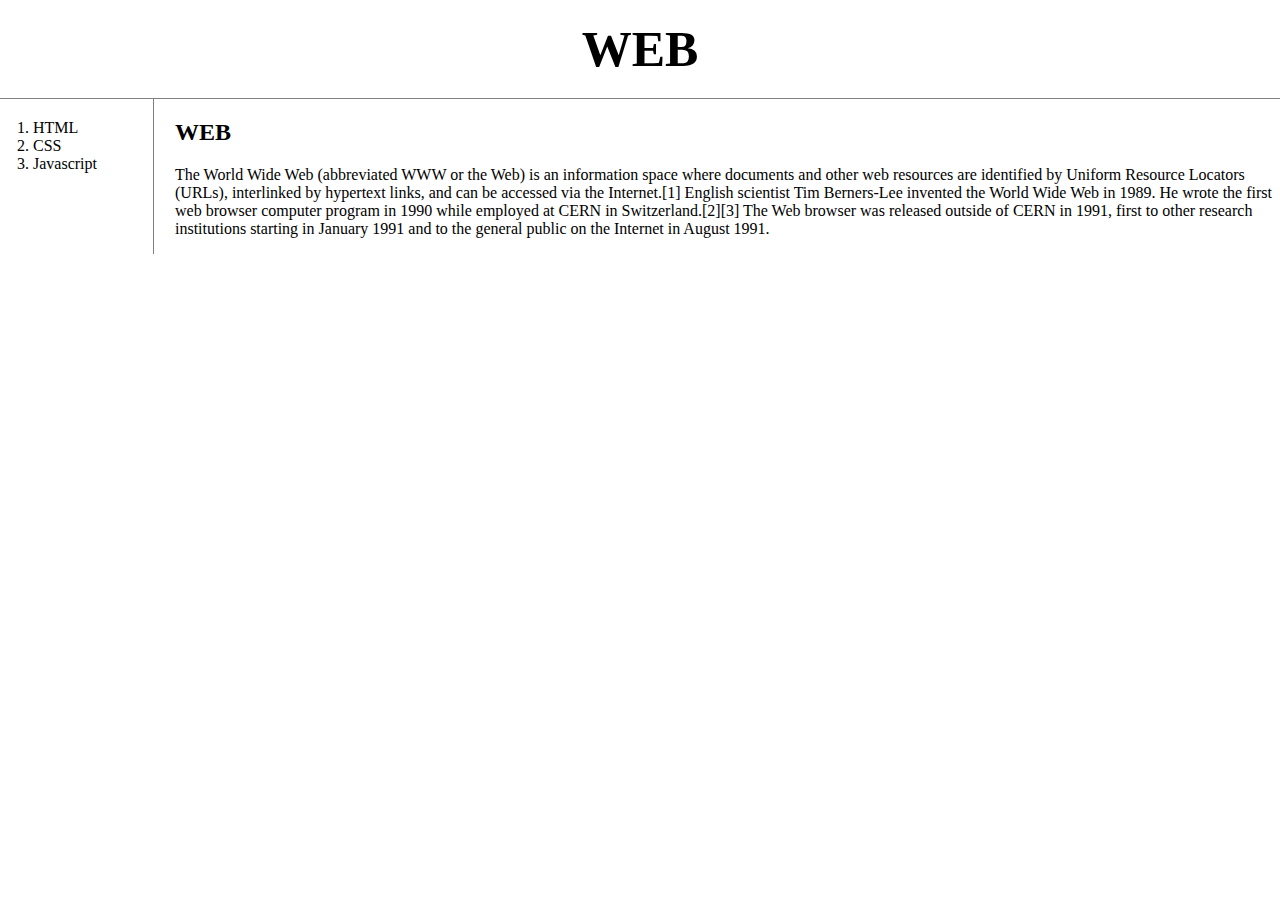
<file: index.html>
<!doctype html>

<html>

<head>
  <title>WEB1 - Welcome</title>
  <meta charset="utf-8">
  <link rel="stylesheet" href="style.css">
</head>

<body>
  <h1><a href="index.html">WEB</a></h1>
  <div id="grid">
    <ol>
      <li><a href="1.html">HTML</a></li>
      <li><a href="2.html">CSS</a></li>
      <li><a href="3.html">Javascript</a></li>
    </ol>
    <div id="article">
      <h2>WEB</h2>
      <p>
        The World Wide Web (abbreviated WWW or the Web) is an information space where documents and other web resources are identified by Uniform Resource Locators (URLs), interlinked by hypertext links, and can be accessed via the Internet.[1] English scientist Tim Berners-Lee invented the World Wide Web in 1989. He wrote the first web browser computer program in 1990 while employed at CERN in Switzerland.[2][3] The Web browser was released outside of CERN in 1991, first to other research institutions starting in January 1991 and to the general public on the Internet in August 1991.
      </p>
    </div>
  </div>
</body>

</html>
</file>
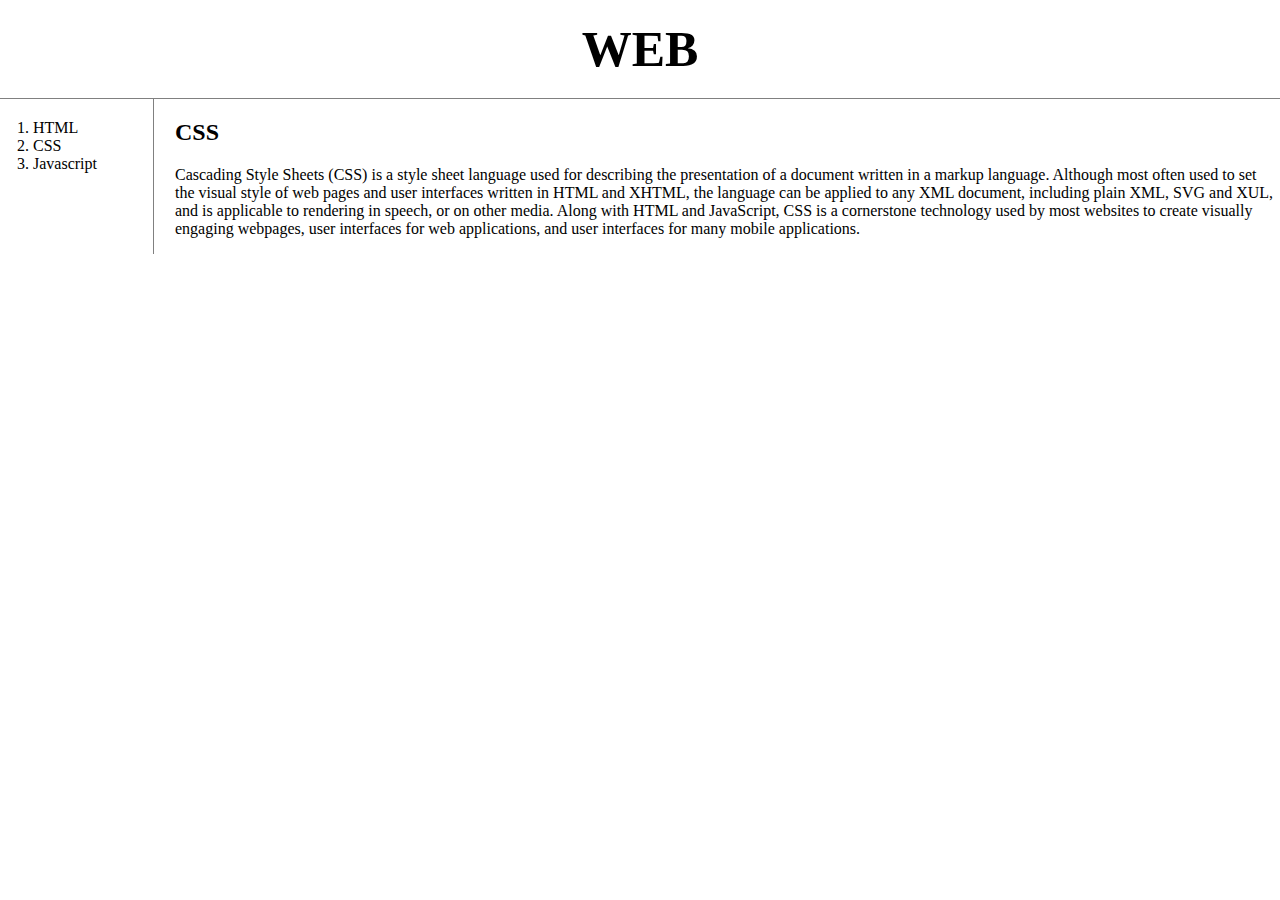
<file: 2.html>
<!doctype html>

<html>

<head>
  <title>WEB1 - CSS</title>
  <meta charset="utf-8">
  <link rel="stylesheet" href="style.css">
</head>

<body>
  <h1><a href="index.html">WEB</a></h1>
  <div id="grid">
    <ol>
      <li><a href="1.html">HTML</a></li>
      <li><a href="2.html">CSS</a></li>
      <li><a href="3.html">Javascript</a></li>
    </ol>
    <div id="article">
      <h2>CSS</h2>
      <p>
        Cascading Style Sheets (CSS) is a style sheet language used for describing the presentation of a document written in a markup language. Although most often used to set the visual style of web pages and user interfaces written in HTML and XHTML, the language can be applied to any XML document, including plain XML, SVG and XUL, and is applicable to rendering in speech, or on other media. Along with HTML and JavaScript, CSS is a cornerstone technology used by most websites to create visually engaging webpages, user interfaces for web applications, and user interfaces for many mobile applications.
      </p>
    </div>
  </div>
</body>

</html>
</file>
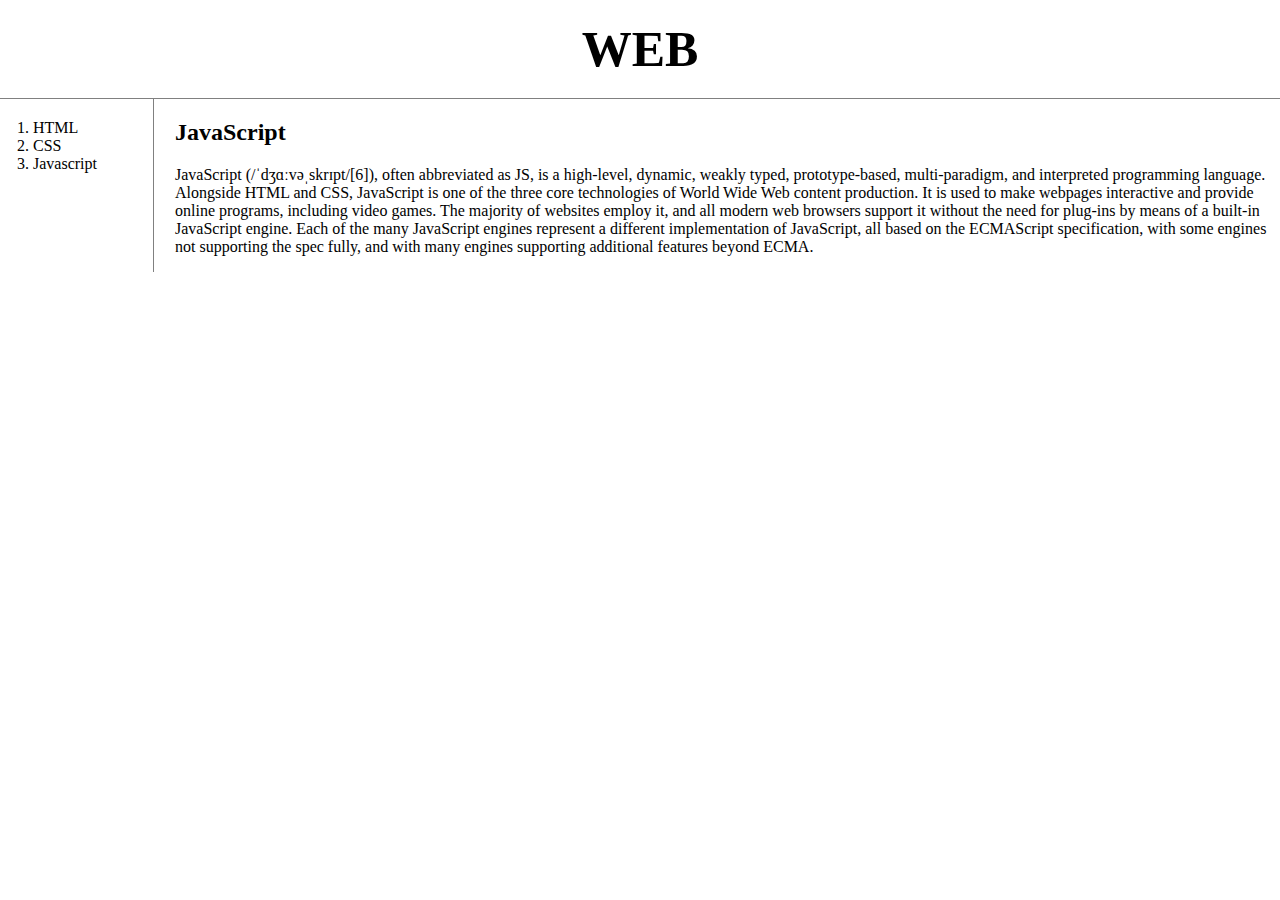
<file: 3.html>
<!doctype html>

<html>

<head>
  <title>WEB1 - JavaScript</title>
  <meta charset="utf-8">
  <link rel="stylesheet" href="style.css">
</head>

<body>
  <h1><a href="index.html">WEB</a></h1>
  <div id="grid">
    <ol>
      <li><a href="1.html">HTML</a></li>
      <li><a href="2.html">CSS</a></li>
      <li><a href="3.html">Javascript</a></li>
    </ol>
    <div id="article">
      <h2>JavaScript</h2>
      <p>
        JavaScript (/ˈdʒɑːvəˌskrɪpt/[6]), often abbreviated as JS, is a high-level, dynamic, weakly typed, prototype-based, multi-paradigm, and interpreted programming language. Alongside HTML and CSS, JavaScript is one of the three core technologies of World Wide Web content production. It is used to make webpages interactive and provide online programs, including video games. The majority of websites employ it, and all modern web browsers support it without the need for plug-ins by means of a built-in JavaScript engine. Each of the many JavaScript engines represent a different implementation of JavaScript, all based on the ECMAScript specification, with some engines not supporting the spec fully, and with many engines supporting additional features beyond ECMA.
      </p>
    </div>
  </div>
</body>

</html>
</file>
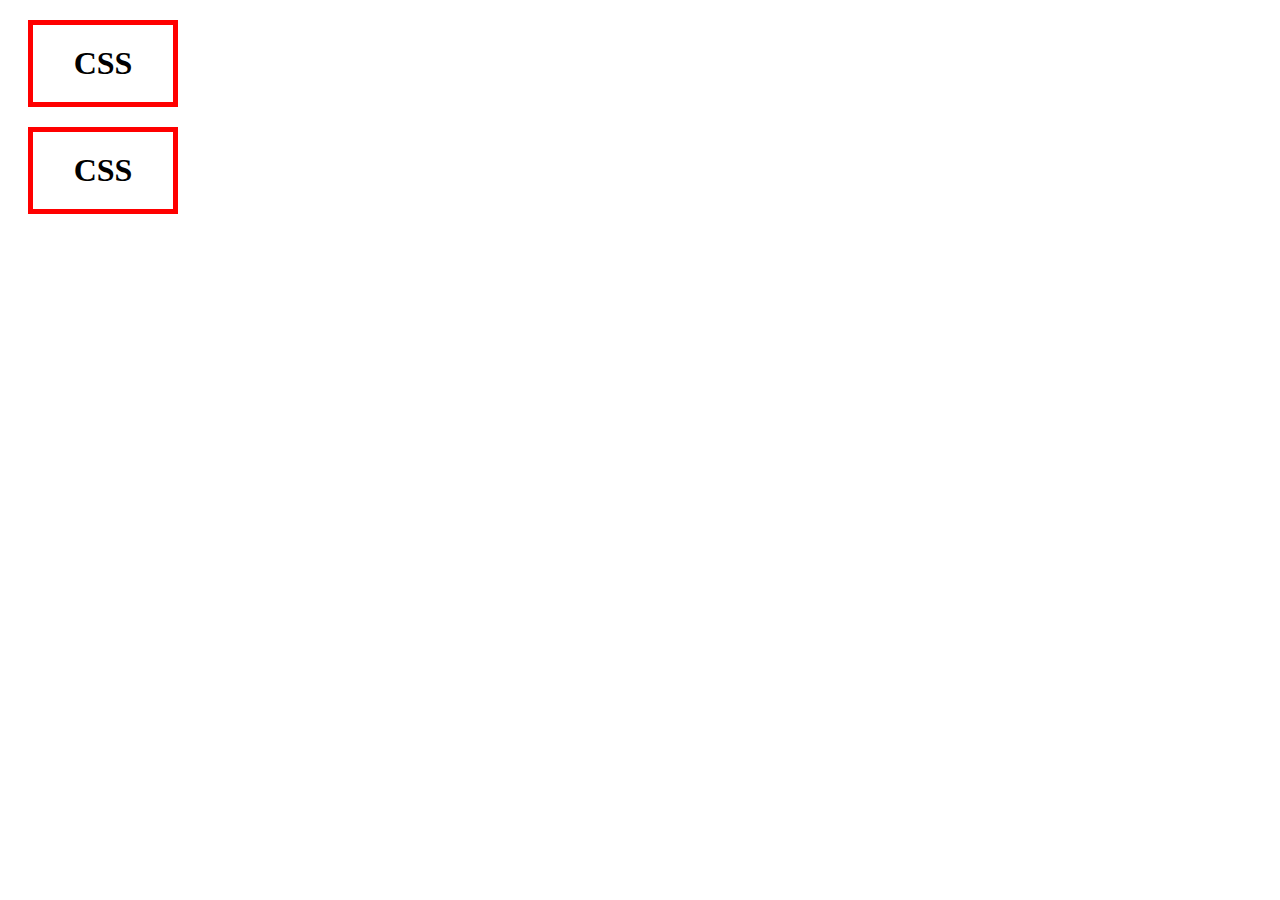
<file: box.html>
<!DOCTYPE html>
<html lang="ko" dir="ltr">
  <head>
    <meta charset="utf-8">
    <title>box model</title>
    <style>
      h1 {
        border: 5px solid red;
        padding: 20px;
        margin: 20px;
        width: 100px;
        display: block;
        text-align: center;
      }
    </style>
  </head>
  <body>
    <h1>CSS</h1>
    <h1>CSS</h1>
  </body>
</html>
</file>
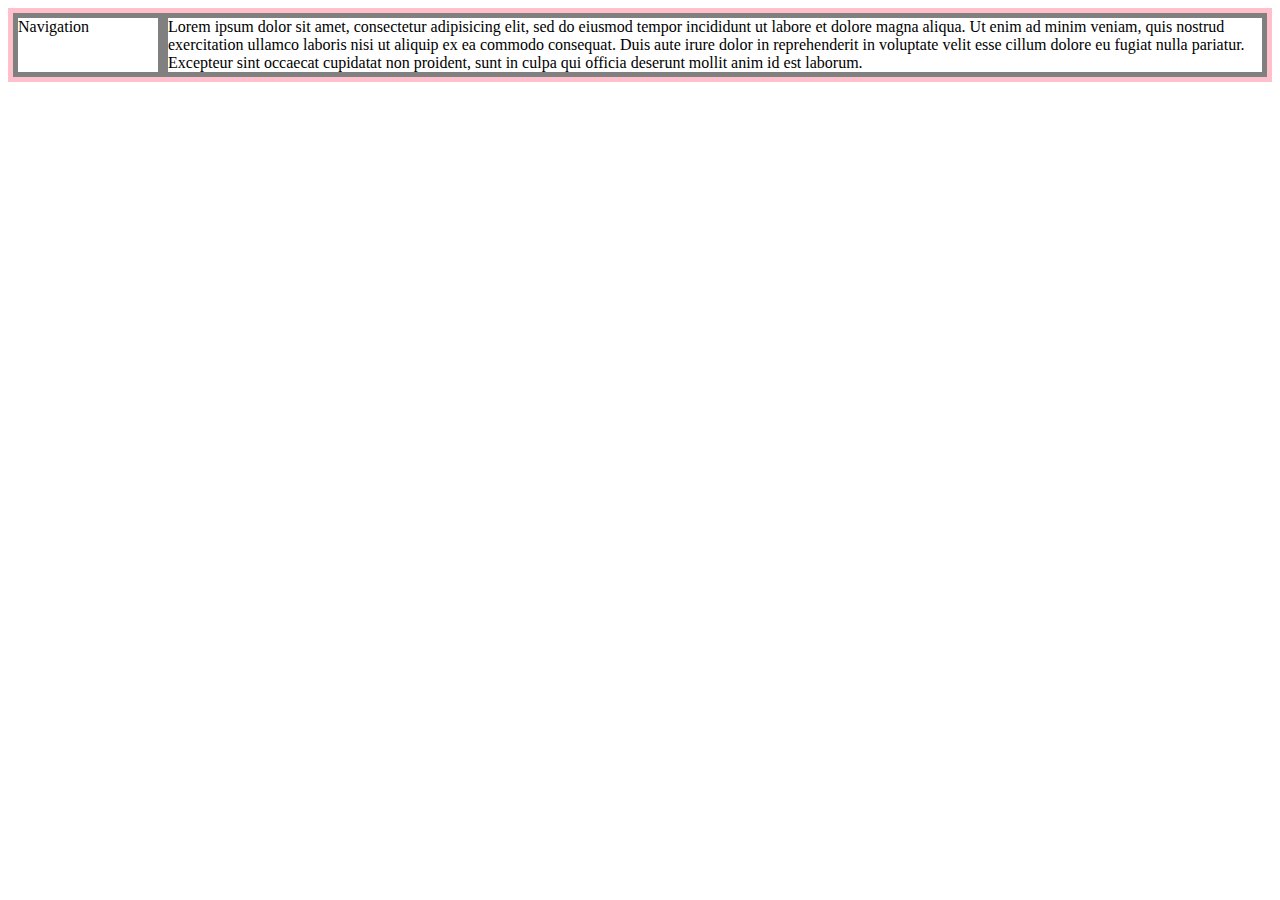
<file: grid.html>
<!DOCTYPE html>
<html lang="en" dir="ltr">
  <head>
    <meta charset="utf-8">
    <title></title>
    <style>
      #grid{
        border: 5px solid pink;
        display: grid;
        grid-template-columns: 150px 1fr;
      }
      div{
        border: 5px solid gray;
      }
    </style>
  </head>
  <body>
    <div id="grid">
      <div>Navigation</div>
      <div>Lorem ipsum dolor sit amet, consectetur adipisicing elit, sed do eiusmod tempor incididunt ut labore et dolore magna aliqua. Ut enim ad minim veniam, quis nostrud exercitation ullamco laboris nisi ut aliquip ex ea commodo consequat. Duis aute irure dolor in reprehenderit in voluptate velit esse cillum dolore eu fugiat nulla pariatur. Excepteur sint occaecat cupidatat non proident, sunt in culpa qui officia deserunt mollit anim id est laborum.</div>
    </div>
  </body>
</html>
</file>
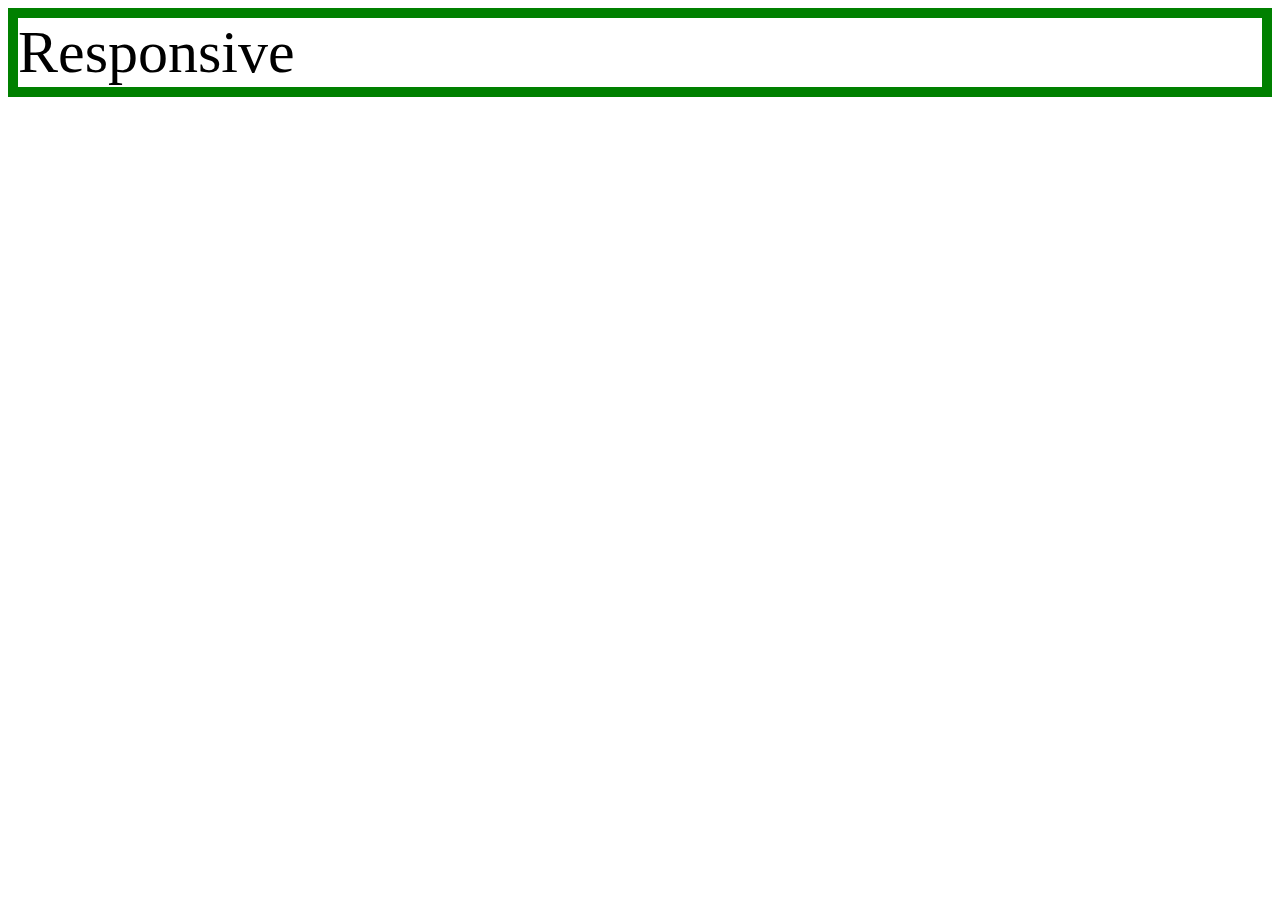
<file: mediaquery.html>
<!DOCTYPE html>
<html lang="en" dir="ltr">
  <head>
    <meta charset="utf-8">
    <title></title>
    <style>
      div {
        border: 10px solid green;
        font-size: 60px;
      }
      @media(max-width: 600px) {
        div {
          display: none;
        }
      }
    </style>
  </head>
  <body>
    <div>
      Responsive
    </div>
  </body>
</html>
</file>
<file: style.css>
body {
  margin: 0;
}

a {
  color: black;
  text-decoration: none;
}

h1 {
  font-size: 50px;
  text-align: center;
  border-bottom: 1px solid gray;
  margin: 0;
  padding: 20px;
}

ol {
  border-right: 1px solid gray;
  width: 100px;
  margin: 0;
  padding: 20px;
}

#grid {
  display: grid;
  grid-template-columns: 150px 1fr;
}

#grid ol {
  padding-left: 33px;
}

#grid #article {
  padding-left: 25px;
}

@media(max-width: 700px){
  #grid {
    display: block;
  }
  ol {
    border-right: none;
  }
  h1 {
    border-bottom: none;
  }
}
</file>
